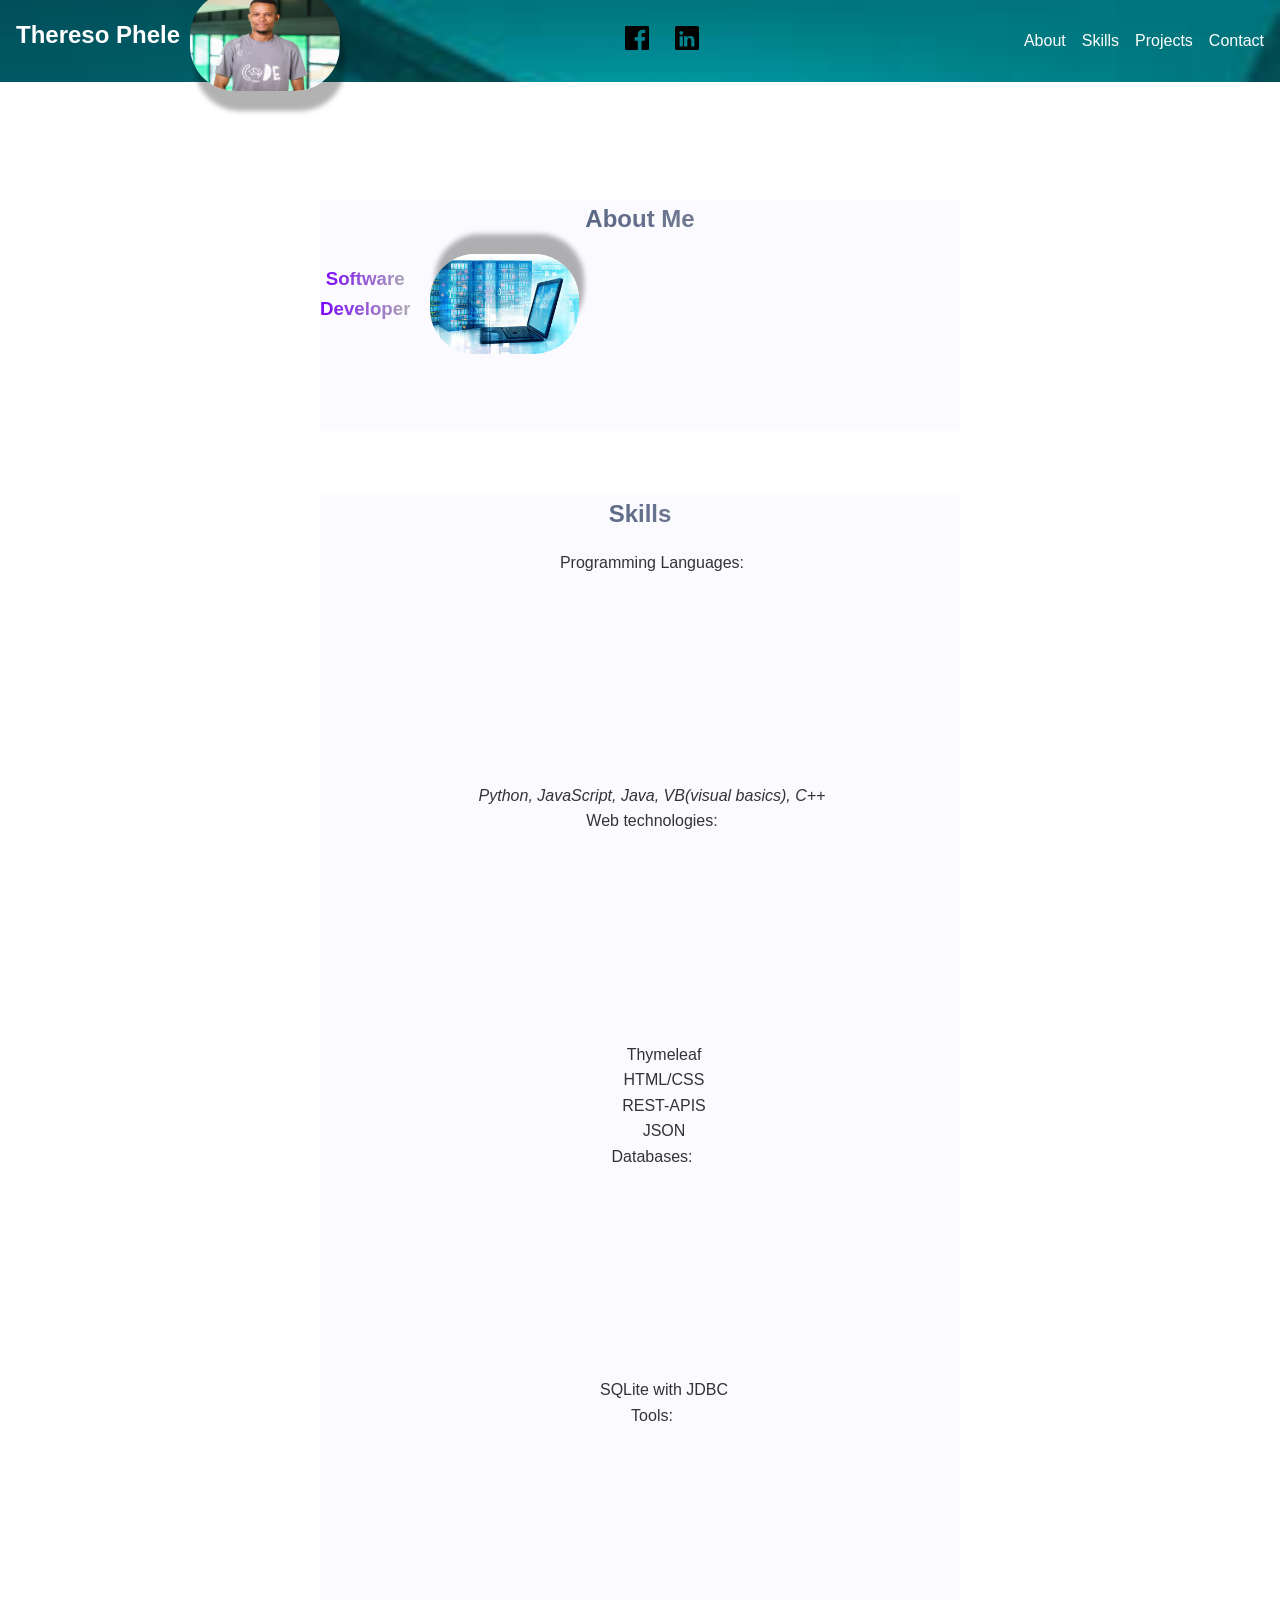
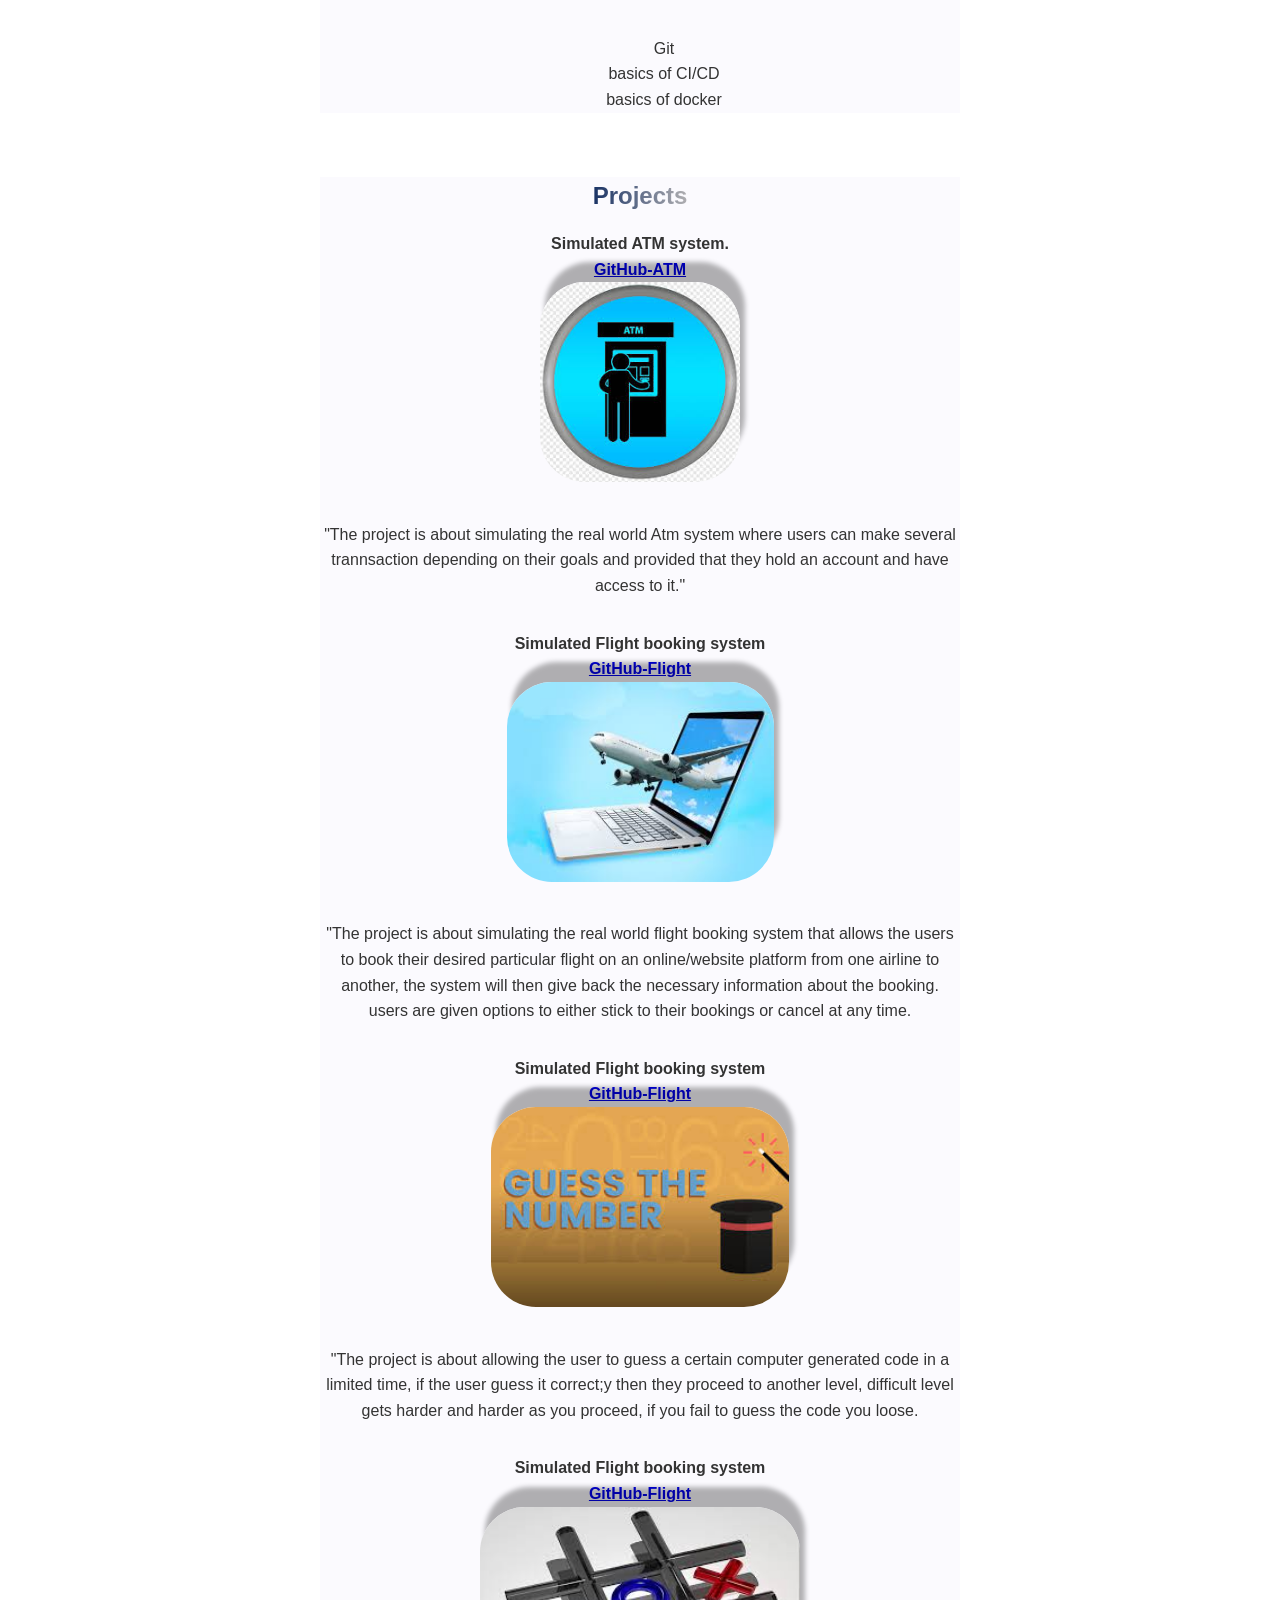
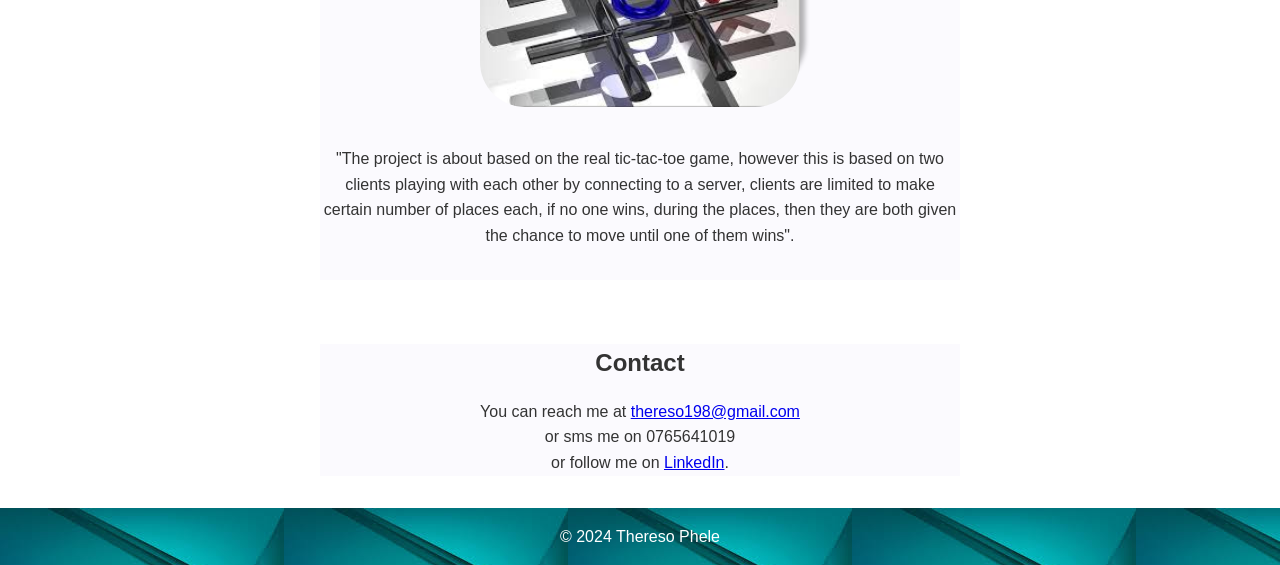
<file: index.html>
<!DOCTYPE html>
<html lang="en">
<head>
    <meta charset="UTF-8">
    <meta name="viewport" content="width=device-width, initial-scale=1.0">
    <title>Thereso_Phele software-developer-Portfolio</title>
    <link rel="stylesheet" href="css/style.css">
</head>
<body>
<header>
    <div class="container">
        <div class="profile" id="profile">
            <h1>Thereso Phele</h1>
            <img src="pictures/profile.jpg" >
        </div>

        <div class="contact-nav">
            <a href="https://www.facebook.com" target="_blank">
                <svg xmlns="http://www.w3.org/2000/svg" width="24" height="24" viewBox="0 0 24 24">
                    <path d="M22.675 0h-21.35c-.732 0-1.325.593-1.325 1.325v21.351c0 .731.593 1.324 1.325 1.324h11.482v-9.294h-3.128v-3.622h3.128v-2.671c0-3.1 1.894-4.788 4.66-4.788 1.325 0 2.463.099 2.795.143v3.241l-1.917.001c-1.504 0-1.794.715-1.794 1.763v2.311h3.587l-.467 3.622h-3.12v9.293h6.116c.73 0 1.323-.593 1.323-1.324v-21.351c0-.732-.593-1.325-1.324-1.325z"/></svg>
            </a>
            <a href="https://www.linkedin.com" target="_blank">
                <svg xmlns="http://www.w3.org/2000/svg" width="24" height="24" viewBox="0 0 24 24"><path d="M22.225 0h-20.451c-.982 0-1.774.793-1.774 1.775v20.451c0 .982.792 1.774 1.774 1.774h20.451c.982 0 1.774-.792 1.774-1.774v-20.451c0-.982-.792-1.775-1.774-1.775zm-14.326 20.452h-3.319v-10.125h3.319v10.125zm-1.659-11.552c-1.061 0-1.922-.861-1.922-1.922 0-1.06.861-1.921 1.922-1.921 1.06 0 1.921.861 1.921 1.921 0 1.061-.861 1.922-1.921 1.922zm13.319 11.552h-3.319v-5.443c0-1.295-.027-2.964-1.805-2.964-1.804 0-2.08 1.409-2.08 2.868v5.539h-3.319v-10.125h3.182v1.384h.045c.443-.839 1.526-1.722 3.143-1.722 3.36 0 3.982 2.212 3.982 5.088v5.375z"/></svg>
            </a>

        </div>
        
        <nav>
            <div class="menu-container">
                <div class="menu-toggle" id="menu-toggle">
                    <div class="bar"></div>
                    <div class="bar"></div>
                    <div class="bar"></div>
                </div>
                <ul id="nav-links">
                    <li><a href="#about">About</a></li>
                    <li><a href="#skills">Skills</a></li>
                    <li><a href="#projects">Projects</a></li>
                    <li><a href="#contact">Contact</a></li>
                </ul>
            </div>
        </nav>
    </div>
</header>

<div class="main-content"  id="main-content">
    <section id="about" class="container">
        <h2 class="gradient-text2">About Me</h2>
         <div>
             <h3 class="gradient-text">Software</br>Developer</h3>
             <img src="pictures/about.jpg">
         </div>

        <p  class="gradient-text2">Hello! I'm Thereso, a passionate backend developer with expertise in creating robust and scalable server-side applications. I enjoy solving complex problems and building efficient systems.</p>
    </section>

    <section id="skills" class="container">
        <h2 class="gradient-text2">Skills</h2>
        <ul>
            <li class="languages">Programming Languages:
                <p><img id="skillspicture" src="pictures/skills.jpg"/></p>
                <p>
                    <em>
                        <span id="python">Python,</span>
                        <span id="javascript">JavaScript,</span>
                        <span id="java">Java,</span>
                        <span id="vb">VB(visual basics),</span>
                        <span id="c++"> C++</span>
                    </em>
                </p>
            </li>

            <li class="webTech">Web technologies:
                <p><img id="webpicture" src="pictures/webTech.jpg"/></p>
                <ul>
                    <li id="thymeleaf">Thymeleaf</li>
                    <li id="html">HTML/CSS</li>
                    <li id="Api"> REST-APIS</li>
                    <li id="Json">JSON</li>
                </ul>

            </li>

            <li  class="database">Databases:
                <p><img id="databasepicture" src="pictures/database.png"/></p>
                <ul>
                    <li id="sqlite">SQLite with JDBC</li>
                </ul>
            </li>

            <li  class="tools">Tools:
                <p><img id="toolspicture" src="pictures/tools.jpg"/></p>
                <ul>
                    <li id="git">Git</li>
                    <li id="cicd">basics of CI/CD</li>
                    <li id="docker">basics of docker</li>
                </ul>
            </li>
        </ul>

    </section>

    <section id="projects" class="container">
        <h2 class="gradient-text2">Projects</h2>
        <div class="project1">
            <h4>Simulated ATM system. </br> <a href="https://github.com/TerryPhele/Simulated_ATM">GitHub-ATM</a></h4>
            <img id="atm" src="pictures/atm.jpg"/>
            <section class="description">
                "The project is about simulating the real world Atm system where users can make several trannsaction depending on their
                goals and provided that they hold an account and have access to it."
            </section>

        </div>
        <div class="project2">
            <h4>Simulated Flight booking system </br> <a href="https://github.com/TerryPhele/simulated_flight_booking_system">GitHub-Flight</a></h4>
            <img id="flight" src="pictures/flight.jpg"/>
            <section class="description">
                "The project is about simulating the real world flight booking system that allows the users to book their desired particular flight on an online/website platform from one airline to another,
                the system will then give back the necessary information about the booking. users are given options to either stick to their bookings or cancel
                at any time.
            </section>
        </div>

        <div class="project3">
            <h4>Simulated Flight booking system</br> <a href="https://github.com/TerryPhele/simulated_flight_booking_system">GitHub-Flight</a></h4>
            <img id="numbermatcher" src="pictures/guessNumber.jpg"/>
            <section class="description">
                "The project is about allowing the user to guess a certain computer generated code in a limited time, if the user guess it correct;y then
                they proceed to another level, difficult level gets harder and harder as you proceed, if you fail to guess the code you loose.
            </section>
        </div>

        <div class="project4">
            <h4>Simulated Flight booking system </br> <a href="https://github.com/TerryPhele/simulated_flight_booking_system">GitHub-Flight</a></h4>
            <div class="image-container">
                <img  id="tictactoe" src="pictures/tictactoe.jpg"/>
            </div>

            <section class="description">
               "The project is about based on  the real tic-tac-toe game, however this is based on two clients playing with each
                other by connecting to a server, clients are limited to make certain number of places each, if no one wins,
                during the places, then they are both given the chance to move until one of them wins".
            </section>
        </div>
    </section>

    <section id="contact" class="container">
        <h2>Contact</h2>
        <p>You can reach me at <a href="mailto:thereso198@gmail.com">thereso198@gmail.com</a>
            </br>or sms me on 0765641019</br>
            or follow me on <a href="https://linkedin.com/in/thereso-phele-71a54a226">LinkedIn</a>.</p>
    </section>
</div>
<footer>
    <div class="container">
        <p>&copy; 2024 Thereso Phele</p>
    </div>
</footer>
<script src="script/script.js"></script>
</body>
</html>
</file>
<file: css/style.css>
/* Basic reset */
* {
    margin: 0;
    padding: 0;
    box-sizing: border-box;
}

body {
    font-family: Arial, sans-serif;
    line-height: 1.6;
    color: #333;
    text-align:center;

}

.contact-nav a{
   margin-left: 20px;
   width: 30px;
   height: 30px;
   border-radius: 45px;
}

header {

    width:100%;
    background: #333;
    color: #fff;
    padding: 1rem 0;
    text-align: center;
    background-image: url("bodyTwo.jpg");
    background-repeat:no repeat;
    background-size:cover;
    position:fixed;
    z-index:2;
    he
}
#header{
    position:fixed;
}

header .container {
    display: flex;
    justify-content: space-between;
    align-items: center;
    padding: 1rem;
}

header h1 {
    margin-bottom: 0.5rem;
    font-size: 1.5rem;
}

header nav {
    position: relative;
}

header nav .menu-container a:hover{
   background-color: white;
   color: black;
}


.profile{
   display: flex;
   justify-content: space-between;
}

.profile h1{
  margin-top: 25px;
}
.profile img {
   margin-left: 10px;
   width: 150px;
   height: 100px;
   border-radius: 45px;
   box-shadow: 5px 20px 5px rgba(0, 0, 0, 0.3);
}

header nav ul {
    list-style: none;
    display:flex;
}

header nav ul li {
    display: inline;
    margin-left: 1rem;
}

header nav ul li a {
    color: #fff;
    text-decoration: none;
    font-size:1rem;
}

.menu-container {
    display: flex;
    flex-direction: column;
    align-items: flex-start;
    width: 100%;
}

.menu-toggle {
    display: none;
    flex-direction: column;
    cursor: pointer;
}

.menu-toggle .bar {
    height: 3px;
    width: 25px;
    background-color: white;
    margin: 4px 0;
}

.menu-toggle.active .bar:nth-child(1) {
    transform: rotate(45deg) translate(5px, 5px);
    height: 1px;

}

.menu-toggle.active .bar:nth-child(2) {
    opacity: 0;
}

.menu-toggle.active .bar:nth-child(3) {
    transform: rotate(-45deg) translate(10px, -10px);
     height: 1px;
}


.main-content {
    display: flex;
    flex-direction: column;
    align-items: center;
    background-repeat:no repeat;
    background-size:cover;
}

#about {
    margin-top:200px;
    width : 50%;
    background-color:rgba(210,204,240,0.1);
    text-align: center;

}
#about div{
    display: flex;
    transition:transform 1s ease;
}
#about h3{
    margin-top:10px;

}
#about div img{
    margin-left:20px;
    height: 100px;
    border-radius: 45px;
}

#about:hover {
     box-shadow: 5px 5px 50px rgba(0, 0, 0, 0.3);
}
#about p{
  opacity: 0;
  transform: translateX(60%);
  transition: opacity 1s ease, transform 0.5s ease;
}

#about:hover p {
    opacity: 1;
    transform: translateX(0);
}
#about:hover div{
   transform: translateX(30%);
}

#about.active p {
    opacity: 1;
    transform: translateX(0);
}
#about img{
    height: 200px;
    border-radius: 45px;
    box-shadow: 5px -20px 5px rgba(0, 0, 0, 0.3);
}

.gradient-text {
    background: linear-gradient(to right, rgba(120, 0, 250, 1), rgba(0, 0, 0, 0.3));
    -webkit-background-clip: text;
    -webkit-text-fill-color: transparent;
    background-clip: text;
    text-fill-color: transparent;
    transition: background 0.5s ease, opacity 0.5s ease; /* Optional for smooth transitions */
}
.gradient-text2 {
    background: linear-gradient(to right, rgba(25, 50, 100, 1), rgba(0, 0, 0, 0.3));
    -webkit-background-clip: text;
    -webkit-text-fill-color: transparent;
    background-clip: text;
    text-fill-color: transparent;
    transition: background 0.5s ease, opacity 0.5s ease; /* Optional for smooth transitions */
}


#skills {
    width : 50%;
    background-color:rgba(210,204,240,0.1);
    text-align: center;
    gap: 10px;
}

#skills img{
    margin-left:20px;
    height: 100px;
    border-radius: 45px;
}

#skills:hover{
    box-shadow: 5px 5px 50px rgba(0, 0, 0, 0.3);
}

.languages img{
  opacity: 0;
  transform: translateX(100%);
  transition: opacity 1s ease, transform 0.5s ease;
}
.languages:hover img{
    opacity: 1;
    transform: translateX(0);
}
.languages:hover{
   margin-right:20px;
   box-shadow: 5px -20px 5px rgba(0, 0, 0, 0.3);
   border-radius: 20px;
}

.webTech img{
  opacity: 0;
  transform: translateX(60%);
  transition: opacity 1s ease, transform 0.5s ease;
}
.webTech:hover img{
    opacity: 1;
    transform: translateX(0);
}

.webTech:hover{
   margin-right:20px;
   box-shadow: 5px -20px 5px rgba(0, 0, 0, 0.3);
   border-radius: 20px;
}

.database img{
  opacity: 0;
  transform: translateX(60%);
  transition: opacity 1s ease, transform 0.5s ease;
}
.database:hover img{
    opacity: 1;
    transform: translateX(0);
}

.database:hover{
   margin-right:20px;
   box-shadow: 5px -20px 5px rgba(0, 0, 0, 0.3);
   border-radius: 20px;
}

.tools img{
  opacity: 0;
  transform: translateX(60%);
  transition: opacity 1s ease, transform 0.5s ease;
}
.tools:hover img{
    opacity: 1;
    transform: translateX(0);
}

.tools:hover{
   margin-right:20px;
   box-shadow: 5px -20px 5px rgba(0, 0, 0, 0.3);
   border-radius: 20px;
}

#skills:hover .languages, .webTech, .database{
    opacity: 1;
    transform: translateX(0);
}
#skills img{
    height: 200px;
    border-radius: 45px;
    box-shadow: 5px -20px 5px rgba(0, 0, 0, 0.3);
}

#projects {
    display: flex;
    flex-direction: column;
    width : 50%;
    background-color:rgba(210,204,240,0.1);
    align-items:center;
}

#projects:hover{
    box-shadow: 5px -20px 5px rgba(0, 0, 0, 0.3);
}

#projects img{
    height: 200px;
    border-radius: 45px;
    box-shadow: 5px -20px 5px rgba(0, 0, 0, 0.3);
}

.project1:hover img{
    opacity: 1;
    transform: translateX(0);
}

.project1{
    text-align:center;
}

.project1:hover{
   margin-right:20px;
   box-shadow: 5px -20px 5px rgba(0, 0, 0, 0.3);
   border-radius: 20px;
}

#project1:hover{
    opacity: 1;
    transform: translateX(0);
}

.project2:hover img{
    opacity: 1;
    transform: translateX(0);
}

.project2{
    text-align:center;
}

.project2:hover{
   margin-right:20px;
   box-shadow: 5px -20px 5px rgba(0, 0, 0, 0.3);
   border-radius: 20px;
}

#project2:hover{
    opacity: 1;
    transform: translateX(0);
}

.project3:hover img{
    opacity: 1;
    transform: translateX(0);
}

.project3{
    text-align:center;
}

.project3:hover{
   margin-right:20px;
   box-shadow: 5px -20px 5px rgba(0, 0, 0, 0.3);
   border-radius: 20px;
}

#project3:hover{
    opacity: 1;
    transform: translateX(0);
}

.project4:hover img{
    opacity: 1;
    transform: translateX(0);
}

.project4{
    text-align:center;
}

.project4:hover{
   margin-right:20px;
   box-shadow: 5px -20px 5px rgba(0, 0, 0, 0.3);
   border-radius: 20px;
}

#project4:hover{
    opacity: 1;
    transform: translateX(0);
}



#contact {
    width : 50%;
    background-color:rgba(210,204,240,0.1);
    text-align: center;
}
#contact:hover{
    box-shadow: 5px -20px 5px rgba(0, 0, 0, 0.3);
}

@media (min-width: 975px){
     header .container{
        height : 50px;
     }
     header .container .contact-nav{
             display: flex;
             flex-direction:row;
             margin-right: 20px;
     }
}

@media (max-width:768px){
     header .container .contact-nav{
            display: flex;
            flex-direction:column;
            margin-right: 20px;
        }
}




@media (max-width: 975px) {
    header .container {
        flex-direction: row;
        align-items: flex-start;
    }



    .menu-container {
        width: 100%;

    }

    header .container nav ul {
        flex-direction: column;
        display: none;
    }

    header .container nav ul.active {
        display: flex;

    }

    header .container nav ul{
        margin:0;
    }

    header .container nav ul li {
        margin: 0.0rem 0;
        width: 100%;
        text-align: left;
    }

    .menu-toggle {

        display: flex;
    }

    #about  div{

       flex-direction: column;
    }
     #about:hover div{

           flex-direction: column;
           transform: translateX(0);
     }
     #about img{
         height: 20%;
         border-radius: 45px;
     }

      #skills img{
          height: 100px;
          width 80px;
          border-radius: 45px;
      }

       #projects img{
                height: 100px;
                width 80px;
                border-radius: 45px;
       }


}


section {
    margin: 2rem 0;
}

h2 {
    margin-bottom: 1rem;
    color: #333;
}

ul {
    list-style-type: none;
    margin-left: 1.5rem;
}

.project {
    margin-bottom: 1rem;
}

footer {
    background: #333;
    color: #fff;
    text-align: center;
    padding: 1rem 0;
    background-image: url("bodyTwo.jpg")
}

footer p {
    margin: 0;
}
</file>
